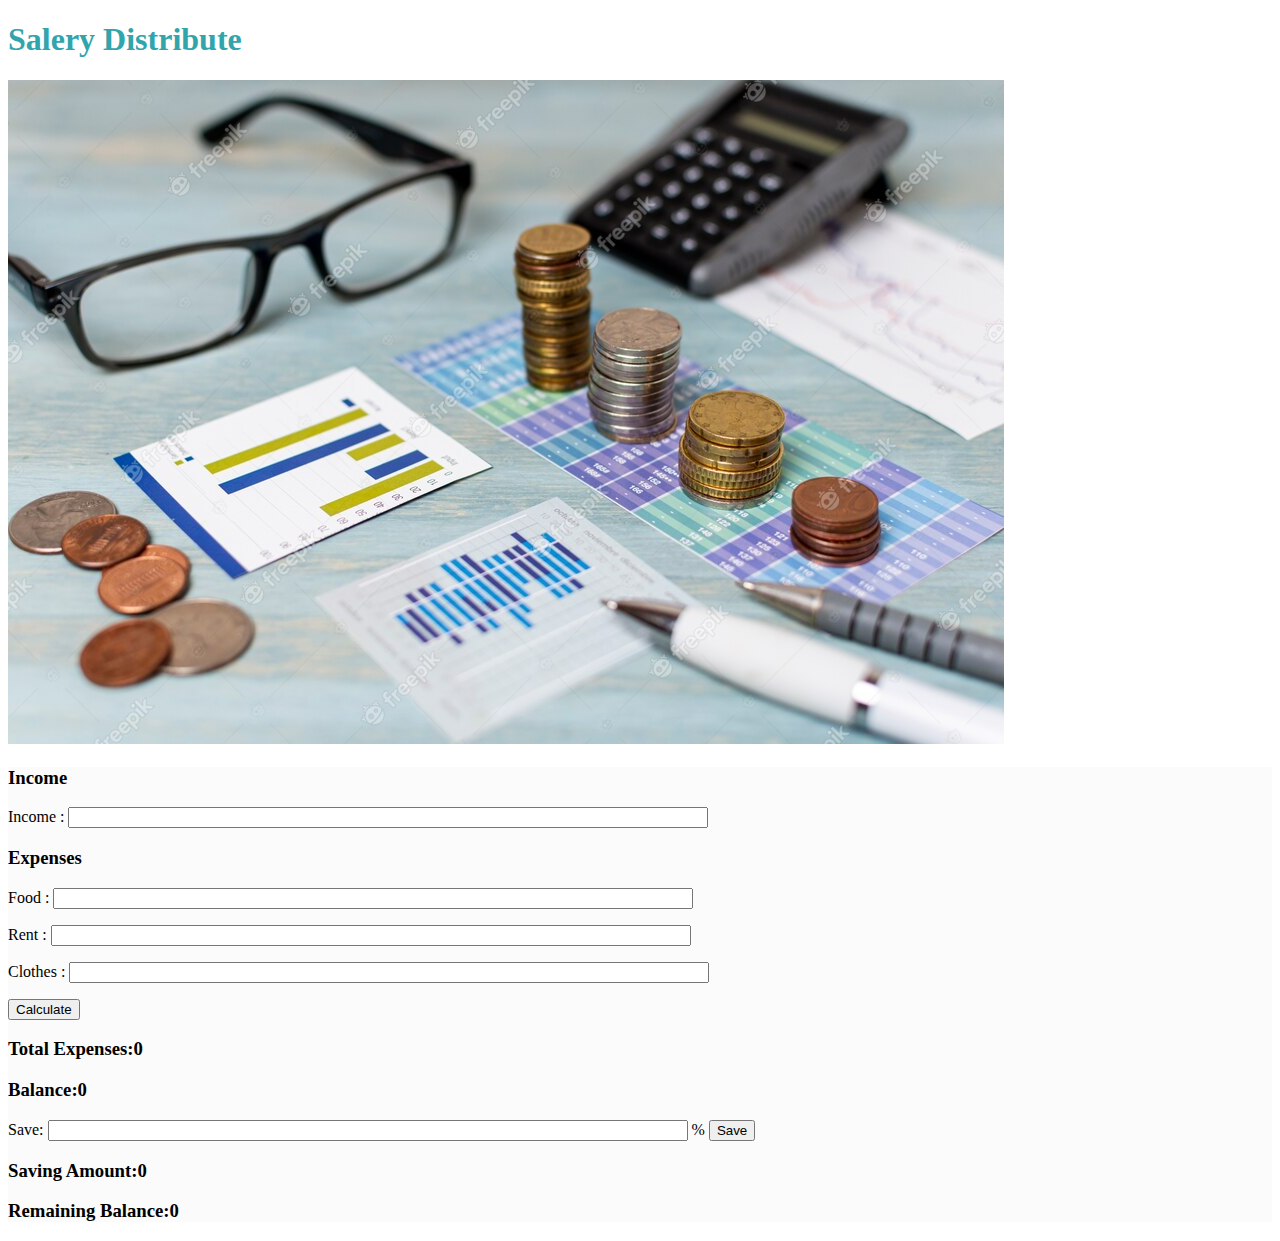
<file: index.html>
<!DOCTYPE html>
<html lang="en">
    <head>
        <meta charset="UTF-8" />
        <meta http-equiv="X-UA-Compatible" content="IE=edge" />
        <meta name="viewport" content="width=device-width, initial-scale=1.0" />
        <title>Salery-Distribute</title>
        <!-- css style -->
        <link rel="stylesheet" href="style.css" />

        <!-- bootstrap cdn -->
        <link href="https://cdn.jsdelivr.net/npm/bootstrap@5.0.2/dist/css/bootstrap.min.css" rel="stylesheet" integrity="sha384-EVSTQN3/azprG1Anm3QDgpJLIm9Nao0Yz1ztcQTwFspd3yD65VohhpuuCOmLASjC" crossorigin="anonymous" />
    </head>

    <body>
        <!-- header part -->
        <header>
            <h1 class="fw-bold text-center my-4">Salery Distribute</h1>
        </header>
        <main>
            <!-- main section -->
            <section class="container">
                <div class="row align-items-stretch">
                    <!-- left side -->
                    <div class="col-12 col-md-6 col-lg-7">
                        <img class="h-100" src="img/money.jpg" alt="money" />
                    </div>
                    <!-- right side -->
                    <div class="col-12 col-md-6 col-lg-5 text-center account fw-bold d-flex align-items-center flex-column">
                        <div>
                            <!-- income part -->
                            <h3 class="fw-bold text-center text-secondary my-4">Income</h3>
                        </div>
                        <p class="d-flex align-items-center justify-content-center w-100">
                            <label for="income">Income :</label>
                            <input id="income" type="number" />
                        </p>
                        <div>
                            <!-- expenses part -->
                            <h3 class="fw-bold text-center text-secondary my-4">Expenses</h3>
                        </div>
                        <p class="d-flex align-items-center justify-content-center w-100">
                            <label for="food">Food :</label>
                            <input id="food" type="number" />
                        </p>
                        <p class="d-flex align-items-center justify-content-center w-100">
                            <label for="rent">Rent :</label>
                            <input id="rent" type="number" />
                        </p>
                        <p class="d-flex align-items-center justify-content-center w-100">
                            <label for="clothes">Clothes :</label>
                            <input id="clothes" type="number" />
                        </p>
                        <button id="calculate" class="btn button btn-primary fw-bold px-5">Calculate</button>
                        <h3 class="fw-bold text-center text-secondary my-2">Total Expenses:<span id="total-expenses">0</span></h3>
                        <h3 class="fw-bold text-center text-secondary my-2 mb-3">Balance:<span id="balance">0</span></h3>
                        <!-- saving -->
                        <p class="d-flex">Save: <input id="percent" class="mx-3" type="number" /> % <button id="percent-save" class="btn button btn-primary fw-bold px-5 mx-3">Save</button></p>
                        <h3 class="fw-bold text-center text-secondary my-2">Saving Amount:<span id="saving-amount">0</span></h3>
                        <h3 class="fw-bold text-center text-secondary my-2 mb-5">Remaining Balance:<span id="remaining-balance">0</span></h3>
                    </div>
                </div>
            </section>
        </main>
        <!-- error message  -->
        <div class="errorMsg" id="error-msg">
            <div class="error-box1 p-5 bg-danger" id="errorBox">
                <h3 class="text-white" id="modal_message"></h3>
            </div>
        </div>
        <script src="js/main.js"></script>
    </body>
</html>
</file>
<file: style.css>
/* header part  */
header{
    color:#31A5AC;
}
/* img part */
img{
    max-width: 100%;
}
/* accous section handeling */
.account{
    background: rgba(182, 176, 176, 0.055);
}
.account label{
  width: 20%;

}
.account input{
    width: 50%;
}
/* error messages */
.errorMsg{
    display: none;
    position: fixed;
    top: 0;
    right: 0;
    left: 0;
    bottom: 0;
    background-color: rgba(0, 0, 0, 0.363);
    text-transform: capitalize;
}

.errorMsg .error-box1{
    border-radius: 10px;
    position: fixed;
    top: 50%;
    left: 50%;
    transform: translate(-50%, -50%);
}
</file>
